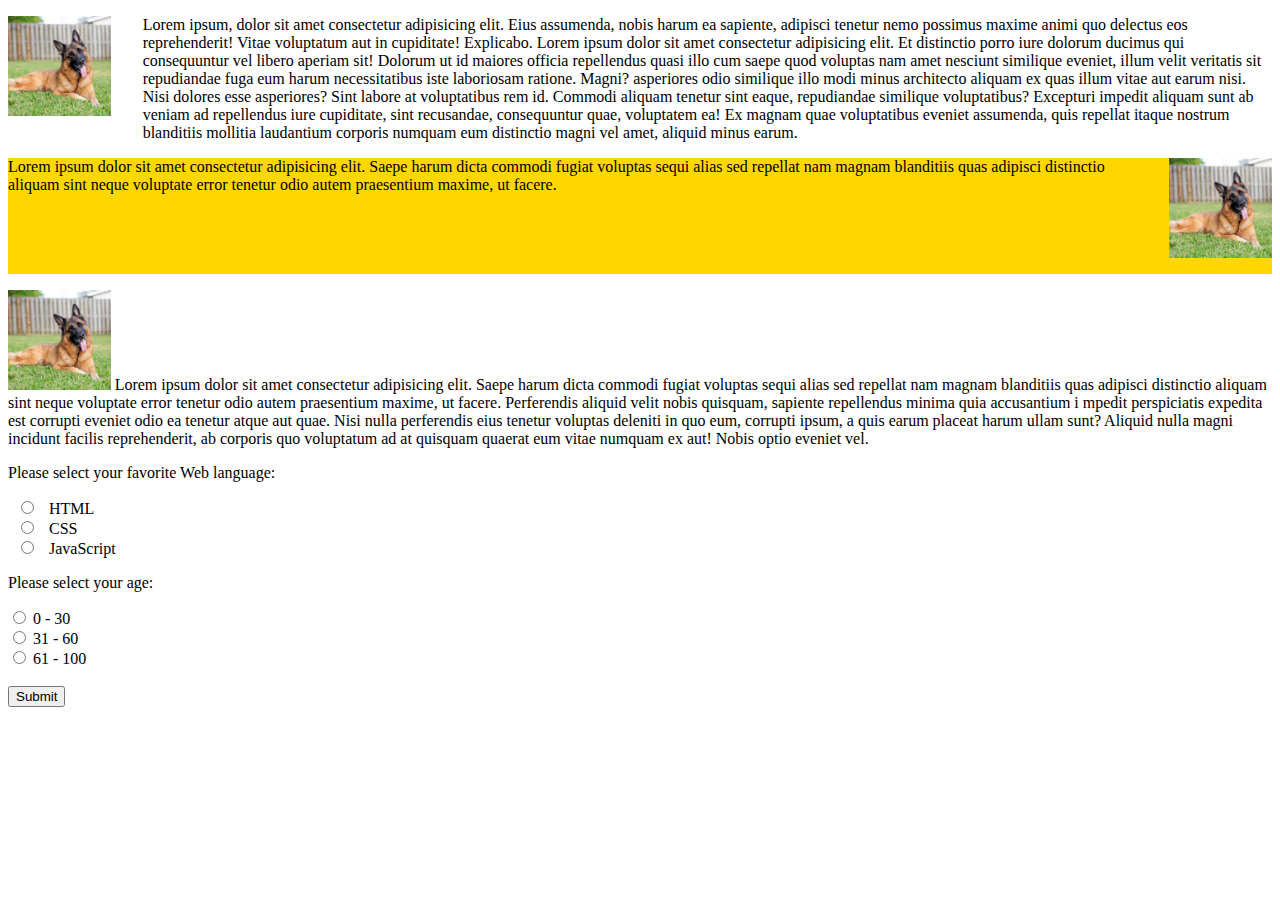
<file: index.html>
<!DOCTYPE html>
<html lang="en">
<head>
    <meta charset="UTF-8">
    <meta http-equiv="X-UA-Compatible" content="IE=edge">
    <meta name="viewport" content="width=device-width, initial-scale=1.0">
    <title>Document</title>
   <link rel="stylesheet" href="main.css">
</head>
<body>
    <p class="one">
        <img src="pic.jpeg" >
            Lorem ipsum, dolor sit amet consectetur adipisicing elit. Eius assumenda, 
            nobis harum ea sapiente, adipisci tenetur nemo possimus maxime animi quo delectus eos reprehenderit! 
            Vitae voluptatum aut in cupiditate! Explicabo. Lorem ipsum dolor sit amet consectetur adipisicing elit. 
            Et distinctio porro iure dolorum ducimus qui consequuntur vel libero aperiam sit! Dolorum ut id maiores 
            officia repellendus quasi illo cum saepe quod voluptas nam amet nesciunt similique eveniet, illum velit veritatis 
            sit repudiandae fuga eum harum necessitatibus iste laboriosam ratione. Magni?
            asperiores odio similique illo modi minus architecto aliquam ex quas illum vitae aut earum nisi. Nisi dolores esse asperiores? 
            Sint labore at voluptatibus rem id. Commodi aliquam tenetur sint eaque, repudiandae similique voluptatibus? Excepturi impedit aliquam 
            sunt ab veniam ad repellendus iure cupiditate, sint recusandae, consequuntur quae, voluptatem ea! Ex magnam quae voluptatibus eveniet assumenda,
             quis repellat itaque nostrum blanditiis mollitia laudantium corporis numquam eum distinctio magni vel amet, aliquid minus earum.

            
    <p>
  
    <p class="two"><img src="pic.jpeg" >
        Lorem ipsum dolor sit amet consectetur adipisicing elit. Saepe harum dicta commodi fugiat voluptas sequi alias sed 
        repellat nam magnam blanditiis quas adipisci distinctio aliquam sint neque voluptate error tenetur odio autem 
        praesentium maxime, ut facere. 
    <p>

        <p class="three"><img src="pic.jpeg" >
            Lorem ipsum dolor sit amet consectetur adipisicing elit. Saepe harum dicta commodi fugiat voluptas sequi alias sed 
            repellat nam magnam blanditiis quas adipisci distinctio aliquam sint neque voluptate error tenetur odio autem 
            praesentium maxime, ut facere. Perferendis aliquid velit nobis quisquam, sapiente repellendus minima quia accusantium i
            mpedit perspiciatis expedita est corrupti eveniet odio ea tenetur atque aut quae. Nisi nulla perferendis eius tenetur
             voluptas deleniti in quo eum, corrupti ipsum, a quis earum placeat harum ullam sunt? Aliquid nulla magni incidunt
              facilis reprehenderit, ab corporis quo voluptatum ad at quisquam quaerat eum vitae numquam ex aut! Nobis optio eveniet vel.
        <p>    
        <form action="/action_page.php">
            <p>Please select your favorite Web language:</p>
            <input type="radio" id="html" name="age" value="HTML">
            <label for="html">HTML</label><br>
            <input type="radio" id="css" name="age" value="CSS">
            <label for="css">CSS</label><br>
            <input type="radio" id="javascript" name="age" value="JavaScript">
            <label for="javascript">JavaScript</label>
          
            <br>  
          
            <p>Please select your age:</p>
            <input type="radio" id="age1" name="age" value="30">
            <label for="age1">0 - 30</label><br>
            <input type="radio" id="age2" name="age" value="60">
            <label for="age2">31 - 60</label><br>  
            <input type="radio" id="age3" name="age" value="100">
            <label for="age3">61 - 100</label><br><br>
            <input type="submit" value="Submit">
          </form>
    
    
</body>
</html>
</file>
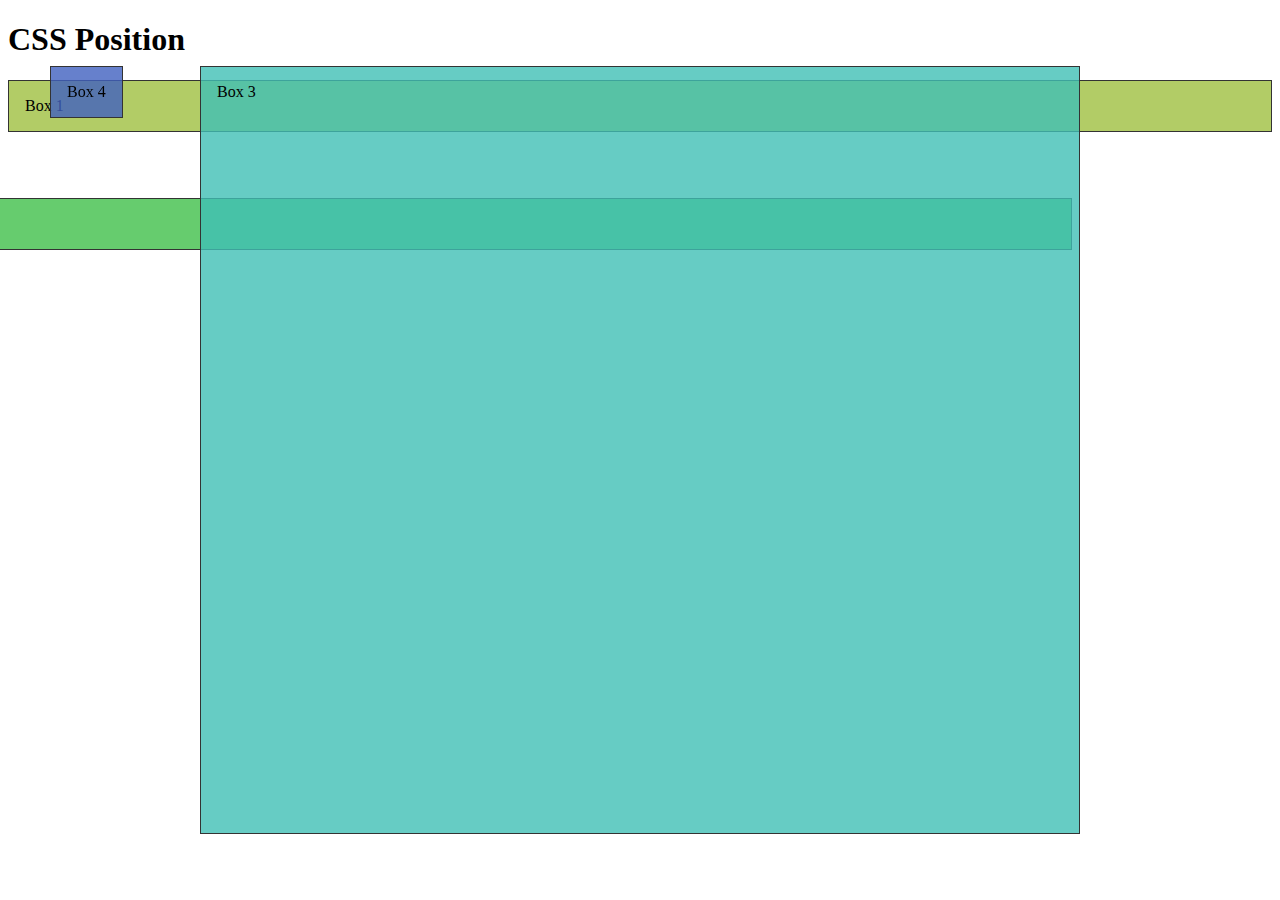
<file: css-position.html>
<!DOCTYPE html>
<html lang="en">
<head>
    <meta charset="UTF-8">
    <meta http-equiv="X-UA-Compatible" content="IE=edge">
    <meta name="viewport" content="width=device-width, initial-scale=1.0">
    <title>Document</title>
<style>
    .box{
        border:1px solid #333;
        padding:1rem;
        margin:1rem auto;
    }

    .box:nth-child(1)
    {
        position:static;
        background-color: hsla(75, 50%, 50%, 0.8);
    }
    .box:nth-child(2)
    {
        position:relative;/*moving is relative from the original without affecting anything else(space)*/
        top:50px;
        right:200px;
        background-color: hsla(125, 50%, 50%, 0.8);
    }
    .box:nth-child(3)
    {
        /*when you scroll it says where it was positioned*/
        position:absolute;/*strinks to wrap it's content. lose reference to anything else. Removed and then added back with added margin*/
        background-color: hsla(175, 50%, 50%, 0.8);
         top:50px;
        bottom:50px;
        right:200px;
        left:200px;


    }
    .box:nth-child(4)
    {
        /*difference between absolute and Fixed(fixed when you scroll it maintains it position relative to the top corner)*/
        position:fixed;/*strinks to wrap it's content. lose reference to anything else. Removed and then added back with added margin*/
        top:50px;
        left:50px;
        background-color: hsla(225, 50%, 50%, 0.8);

    }

    main{
        Padding-bottom:600px;
    }

</style>

</head>
<body>

    <header>
        <h1>CSS Position</h1>
    </header>
    <main>
        <div class="box">Box 1</div>
        <div class="box">Box 2</div>
        <div class="box">Box 3</div>
        <div class="box">Box 4</div>
    </main>  
    
</body>
</html>
</file>
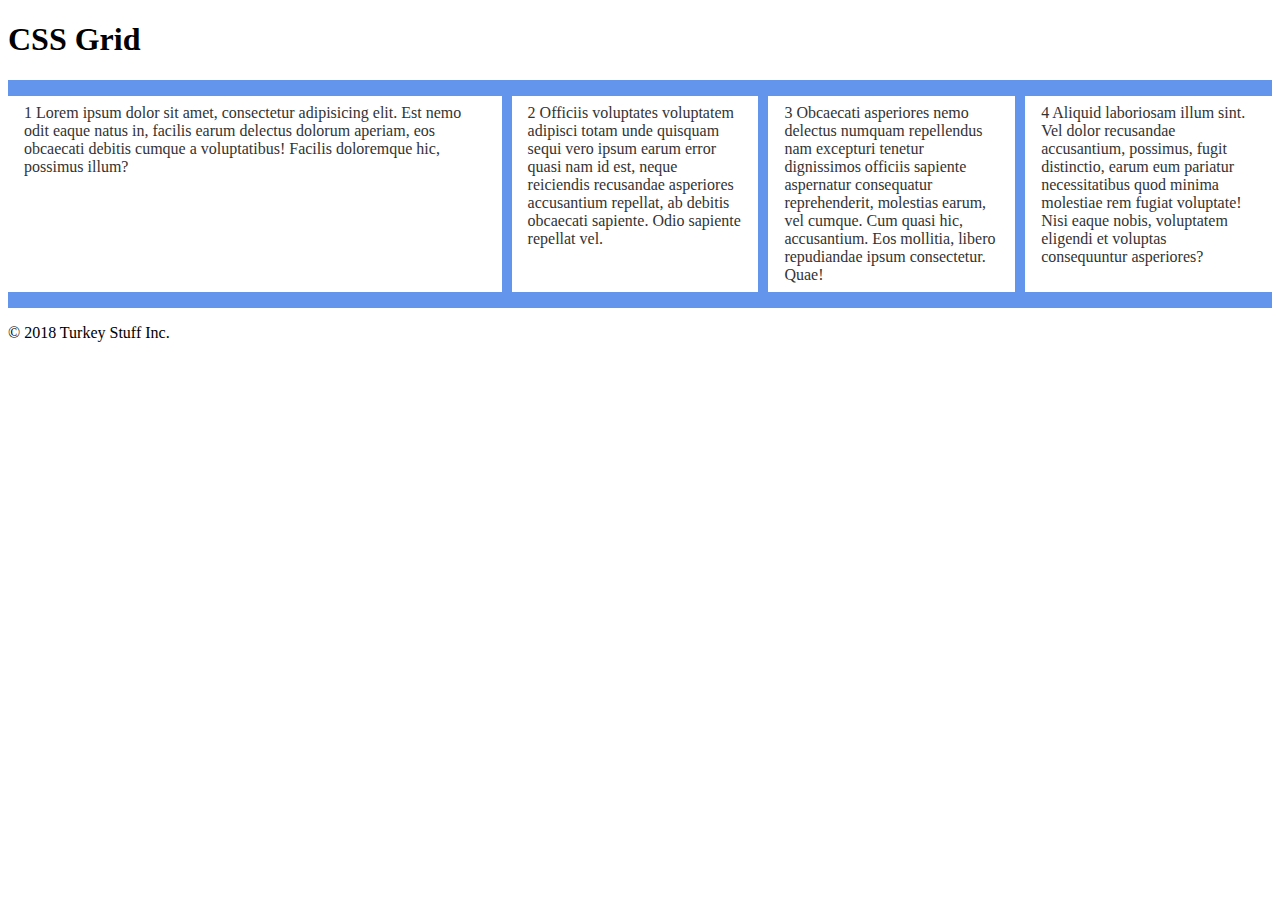
<file: Grid-css.html>
<!DOCTYPE html>
<html lang="en">
<head>
    <meta charset="UTF-8">
    <meta http-equiv="X-UA-Compatible" content="IE=edge">
    <meta name="viewport" content="width=device-width, initial-scale=1.0">
    <title>Document</title>
    <style>
        main{
            background-color: cornflowerblue;  
            color:cornsilk;

            display:grid;
            grid-template-columns: 2fr 1fr 1fr 1fr;
            grid-column-gap: 10px;
            grid-row-gap: 10px;

        }
        main > p 
            {
                color:#333;
                background-color:#fff;
                padding: 0.5rem 1rem;

                display: flex;
                justify-content: center;/*horizontal*/
                align-items:flex-start;/*vertical*/
            }

        p:nth-last-of-type(1)
        {
          /* grid-column-start: 4;*/
         /* grid-column: 2 / span 2;*/
         /* grid-column-end:  3;*/
        }
 
    </style>
</head>
<body>
    <header>
        <h1>CSS Grid</h1>
    </header>
    <main>
        <p>1 Lorem ipsum dolor sit amet, consectetur adipisicing elit. Est nemo odit eaque natus in, facilis earum delectus dolorum aperiam, eos obcaecati debitis cumque a voluptatibus! Facilis doloremque hic, possimus illum?</p>
        <p>2 Officiis voluptates voluptatem adipisci totam unde quisquam sequi vero ipsum earum error quasi nam id est, neque reiciendis recusandae asperiores accusantium repellat, ab debitis obcaecati sapiente. Odio sapiente repellat vel.</p>
        <p>3 Obcaecati asperiores nemo delectus numquam repellendus nam excepturi tenetur dignissimos officiis sapiente aspernatur consequatur reprehenderit, molestias earum, vel cumque. Cum quasi hic, accusantium. Eos mollitia, libero repudiandae ipsum consectetur. Quae!</p>
        <p>4 Aliquid laboriosam illum sint. Vel dolor recusandae accusantium, possimus, fugit distinctio, earum eum pariatur necessitatibus quod minima molestiae rem fugiat voluptate! Nisi eaque nobis, voluptatem eligendi et voluptas consequuntur asperiores?</p>
    </main>    
    <footer>
        <p>&copy; 2018 Turkey Stuff Inc.</p>
    </footer>
</body>
</html>
</file>
<file: main.css>
.one img{
    height: 100px;
    Float: left;
    margin-right:2rem;
   margin-bottom: 1rem;
}

.two{
    background-color:gold;
    overflow:auto;/*Overflow allows the background to wrap around the image*/
}
.two img{
    height: 100px;
    float:right;
    margin-left:2rem;
    margin-bottom:1rem;
}

.three img{
    height: 100px;
}

.three
{
    clear:right;/*or clear both allows the clear anything that is floated above it and start in a new Paragraph*/
}
</file>
